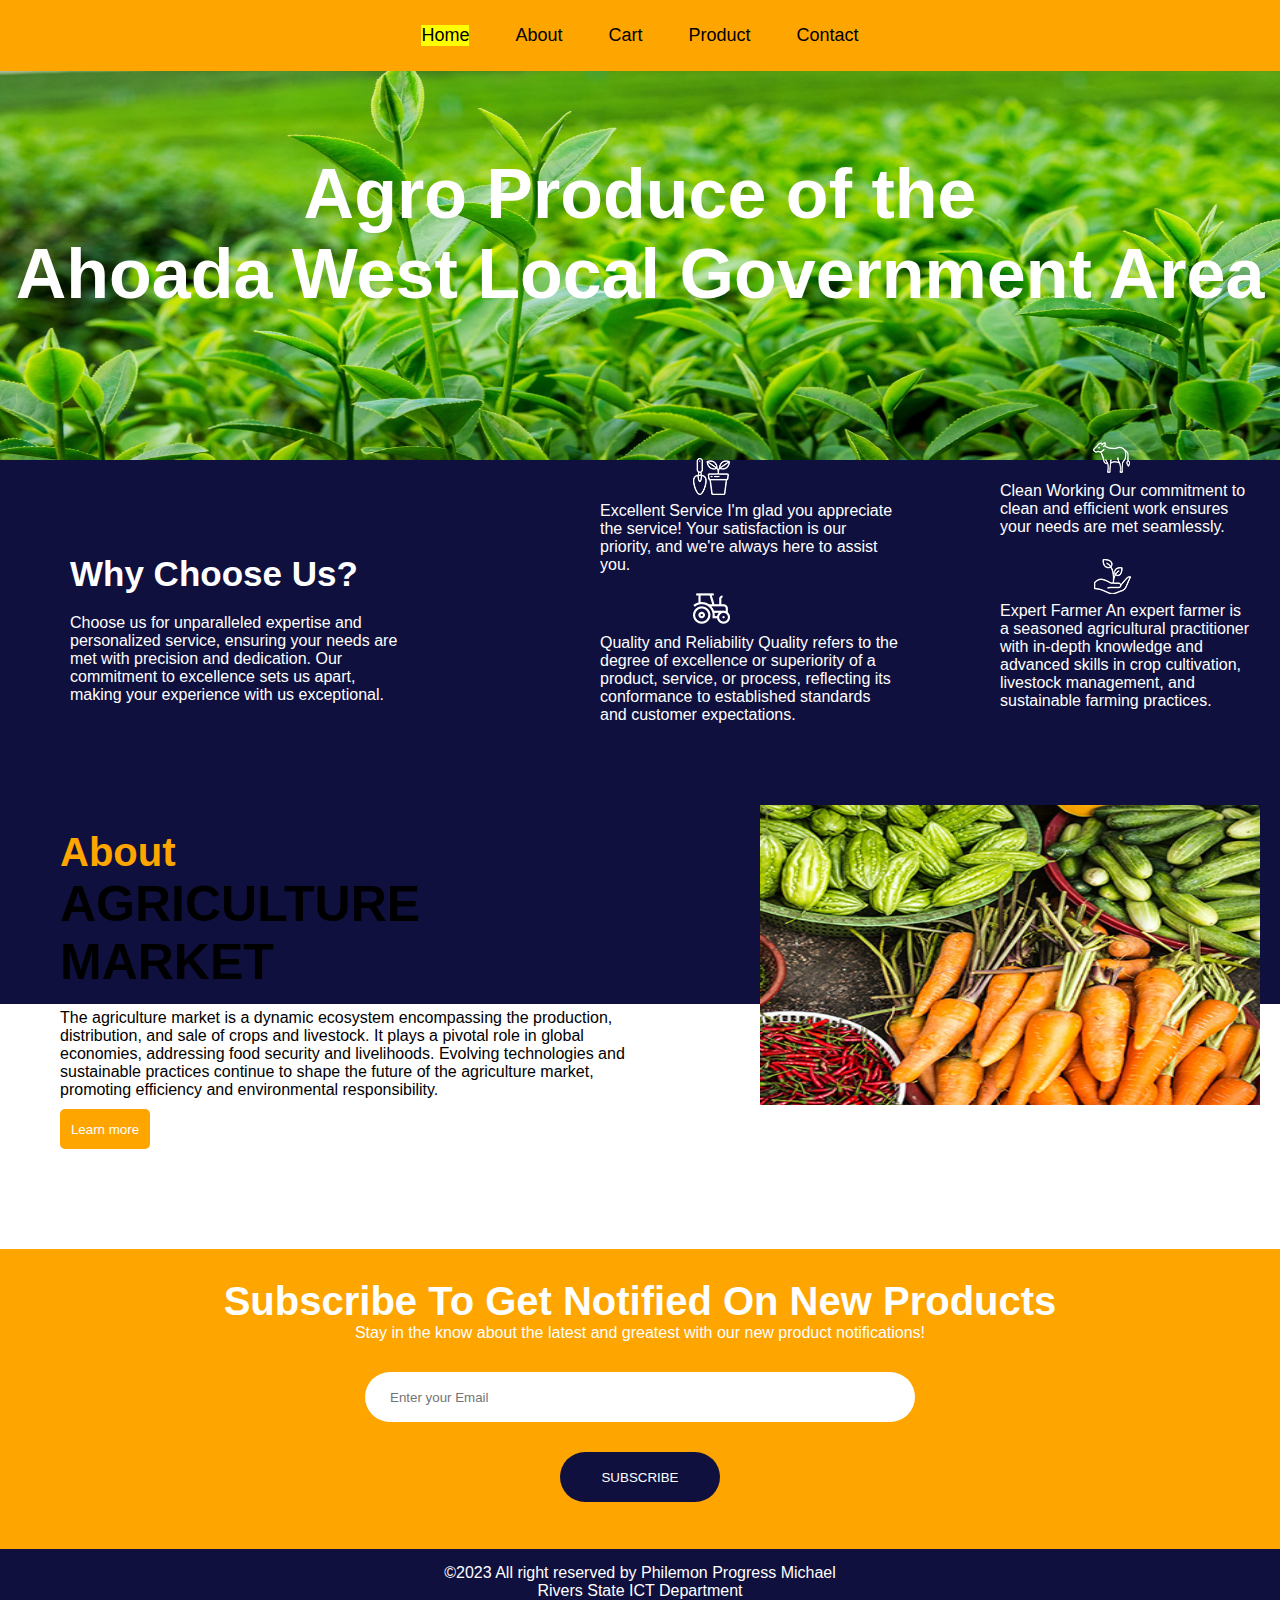
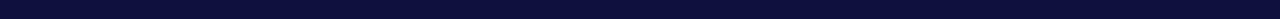
<file: index.html>
<!DOCTYPE html>
<html lang="en">
<head>
    <meta charset="UTF-8">
    <meta name="viewport" content="width=device-width, initial-scale=1.0">
    <title>LGA store</title>
    <link rel="stylesheet" href="style.css">
    <link rel="stylesheet" href="respond.css">
    <link rel="stylesheet" href="respond2.css">
    <link rel="stylesheet" href="respond3.css">
    <link rel="stylesheet" href="respond4.css">
    
</head>
<body>
    
    <div class="main">
        <nav class="navbar">
            <!-- LOGO -->
            <div class="logo"><img class="logo1" src="./images/images__1_-removebg-preview.png"></div>
      
            <!-- NAVIGATION MENU -->
            <ul class="nav-links">
      
              <!-- USING CHECKBOX HACK -->
              <input type="checkbox" id="checkbox_toggle" />
              <label for="checkbox_toggle" class="hamburger">&#9776;</label>
      
              <!-- NAVIGATION MENUS -->
              <div class="menu">
      
                <li><a class="active" href="index.html">Home</a></li>
                <li><a href="about.html">About</a></li>
      
                <li class="Cart">
                  <a href="/">Cart</a>
                </li>
      
                <li><a href="products.html">Product</a></li>
                <li><a href="contact.html">Contact</a></li>
              </div>
            </ul>
        </nav>


<!-----------------------------------Pages----------------------------------->
        <div class="pg1">
            <img class="bg1" src="./images/green-tea-bud-leaves-green-tea-plantations-morning.jpg">
        


            <div class="txt1">Agro Produce of the</div>
            <div class="txt2">Ahoada West Local Government Area</div>
        </div>

    
<!-------------------------------Contents--------------------------------->
       <div class="whychooseus">
            <div class="why">Why Choose Us?</div>
            <div class="why1">Choose us for unparalleled expertise and personalized service, 
                ensuring your needs are met with precision and dedication. 
                Our commitment to excellence sets us apart, making your experience with us exceptional.
            </div>
            
            <div class="cont1">
                <div class="i1"><img class="ic1" src="./icons/icon1.png"></div>
                <div class="div1"><span class="span1">Excellent Service</span> I'm glad you appreciate the service! Your satisfaction is our priority, and we're always here to assist you.</div>
    
            </div>
            
            <div class="cont2">
                <div class="i1"><img class="ic1" src="./icons/icon3.png"></div>
                <div class="div2"><span class="span1">Clean Working</span> Our commitment to clean and efficient work ensures your needs are met seamlessly.</div>
            </div>

            <div class="cont3">
                <div class="i1"><img class="ic1" src="./icons/icon2.png"></div>
                <div class="div3"><span class="span1">Quality and Reliability </span>Quality refers to the degree of excellence or superiority of a product, service, or process, reflecting its conformance to established standards and customer expectations. 
                </div>
            </div>

            <div class="cont4">
                <div class="i1"><img class="ic1" src="./icons/icon4.png"></div>
                <div class="div4"><span class="span1">Expert Farmer </span>An expert farmer is a seasoned agricultural practitioner with in-depth knowledge and
                     advanced skills in crop cultivation, livestock management, and sustainable farming practices. 
                </div>

        </div>
<!--------------------About---------------------->

<div class="about">
    <div class="t1"><span class="spant1">About</span></div>
    <div class="t2">AGRICULTURE <span class="st2">MARKET</span></div>
    <img class="lm1" src="./images/service2.jpg">
    <div class="t3">The agriculture market is a dynamic ecosystem encompassing the production, distribution, and sale of crops and livestock. 
        It plays a pivotal role in global economies, addressing food security and livelihoods. 
        Evolving technologies and sustainable practices continue to shape the future of the agriculture market, promoting efficiency and environmental responsibility.</div>
    <div class="btn"><a  href="#"><button class="lm">Learn more</button></a></div>
    
</div>
        
<!-----------------------------Newsletter--------------------------------------->  
        
        <div class="newsletter">
            <div class="newstext">Subscribe To Get Notified On New Products</div>
            <div class="preamble">Stay in the know about the latest and greatest with our new product notifications!</div>
            <div class="placeholder"><input type="email" name="" placeholder="Enter your Email"></div>
            <div class="subscribe"><a href="#"><button class="sub">SUBSCRIBE</button></a></div>
            
        </div>

<!----------------------footer----------------------------------->

        <div class="footer">
            <div class="bottom">©2023 All right reserved by Philemon Progress Michael</div>
            <div class="bottom2">Rivers State ICT Department</div>
        </div>
    </div>
</body>
</html>
</file>
<file: style.css>
*{
    padding: 0;
    margin: 0;
    font-family: 'Segoe UI', Tahoma, Geneva, Verdana, sans-serif;
}
/**************** Header ****************/

.navbar{
    position: absolute;
    width: 100%;
}

a.active{
    display: block;
    background-color: yellow;
}

.logo1{
    display: none;
}

.hamburger {
    display: block;
    color: white;
}

.home,.about,.contact,.products{
    color: black;
}  
/**************** Page1 ****************/

.bg1{
    margin-top: -140px;
    margin-bottom: 150px;
    width: 100%;
    height: 600px;
}

.txt1{
    display: flex;
    justify-content: center;
    align-items: center;
    margin-top: -460px;
    color: white;
    font-weight: bold;
    font-size: 70px;
}

.txt2{
    display: flex;
    justify-content: center;
    align-items: center;
    color: white;
    font-weight: bold;
    font-size: 70px;
}

/*************** Product ***********/

.title1{
    display: flex;
    align-items: center;
    background-color: #dbce16;
    height: 35px;
    margin-top: 220px ;
    margin-left: 210px;
    padding-left: 10px;
    margin-right: 210px;
    font-weight: bold;
    color: white;
}

.title2{
    display: flex;
    align-items: center;
    background-color: #dbce16;
    height: 35px;
    margin-top: 30px ;
    margin-left: 210px;
    padding-left: 10px;
    margin-right: 210px;
    font-weight: bold;
    color: white;
}

.title3{
    display: flex;
    align-items: center;
    background-color: #dbce16;
    height: 35px;
    margin-top: 3cqb ;
    margin-left: 210px;
    padding-left: 10px;
    margin-right: 210px;
    font-weight: bold;
    color: white;
}

.row1{
    display: flex;
    justify-content: center;
    align-content: center;
}

.item1{
    margin: 20px;
    width: 200px;
    height: 250px;
    box-shadow: 1px 1px 3px;
    border-radius: 0px 0px 15px 15px;
}


.text1{
    display: flex;
    justify-content: space-between;
    margin-top: 5px;
    margin-left: 5px;
    margin-right: 5px;
    margin-bottom: 10px;
    font-family: 'Segoe UI', Tahoma, Geneva, Verdana, sans-serif;
    font-weight: bold;
}

.cart1{
    margin-top: 10px;
    width: 200px;
    height: 30px;
    background-color: #14DE36;
    color: white;
    border: none;
    border-radius: 0px 0px 15px 15px;
}



.img1{
    margin-bottom: 20px;
    width: 200px;
    height:150px;
}


.img2{
    margin-bottom: 20px;
    width: 200px;
    height:150px;
}

.viewallp{
    display: flex;
    justify-content: center;
    align-items: center;
    align-content: center;
    margin: 20px;
    margin-bottom: 30px;
}

.viewall{
    width: 180px;
    height: 45px;
    border: none;
    color: white;
    background-color: #14DE36;
}

/*****************Content********************/

.whychooseus{
    margin-top: 60px;
    width: 100%;
    height: 70vh;
    background-color: rgb(16, 16, 63);
    color: white;
}

.why{
    display: flex;
    justify-content: left;
    margin-left: 50px;
    padding-top: 180px;
    padding-left: 20px;
    font-size: 35px;
    font-weight: bolder;

}

.why1{
    display: block;
    width: 400px;
    margin-top: 20px;
    padding-left: 70px;
}

.cont1{
    display: block;
    width: 300px;
    margin-left: 600px;
    margin-top: -250px;

}

.i1{
    margin-left: 90px;
}


.cont2{
    display: block;
    width: 250px;
    margin-left: 1000px;
    margin-top: -140px;
}


.cont3{
    display: block;
    width: 300px;
    margin-left: 600px;
    margin-top: 50px;
}


.cont4{
    display: block;
    width: 250px;
    margin-left: 1000px;
    margin-top: -170px;
}

/*****************About********************/

.about{
    width: 80px;
    margin-top: 90px;
    padding-top: 30px;
    margin-left: 60px;
}

.t1{
    display: flex;
    font-size: 40px;
    font-weight: bold;
    color: orange;
}

.t2{
    font-size: 50px;
    font-weight: bolder ;
    margin-bottom: 100px;
}

.t3{
    display: block;
    width: 600px;
    margin-top: -100px;
}

.lm{
    margin-top: 10px;
    width: 90px;
    height: 40px;
    color: white;
    background-color: orange;
    border: none;
    border-radius: 5px;
}

.lm1{
    margin-left: 700px;
    width: 500px;
    height: 300px;
}


/*****************Newsletter********************/


.newsletter{
    margin-top: 100px;
    height: 300px;
    background-color: orange;
}

.newstext{
    display: flex;
    justify-content: center;
    align-items: center;
    font-weight: bold;
    padding-top: 30px;
    font-size: 40px;
    color: white;
}

.preamble{
    display: flex;
    justify-content: center;
    align-items: center;
    color: white;
}

.placeholder{
    margin: 30px;
    display: flex;
    justify-content: center;
    align-items: center;
}

.placeholder input{
    width: 550px;
    height: 50px;
    border-radius: 50px;
    padding-left: 25px;
    background-color: white;
    border: none;
}

.subscribe{
    display: flex;
    justify-content: center;
}

.sub{
    width: 160px;
    height: 50px;
    background-color: rgb(16, 16, 63);
    border-radius: 50px;
    color: white;
    border: none;
}


/*******footer*******/

.footer{
    height: 70px;
    background-color:rgb(16, 16, 63);
    color: white;
}

.bottom{
    padding-top: 15px;
    display: flex;
    justify-content: center;
    align-items: center;
}

.bottom2{
    display: flex;
    justify-content: center;
    align-items: center;
}
</file>
<file: respond.css>
/* UTILITIES */
* {
    margin: 0;
    padding: 0;
    box-sizing: border-box;
    
  }
  
  body {
    font-family: cursive;
  }
  
  a {
    text-decoration: none;
  }
  
  li {
    list-style: none;
  }

  /* NAVBAR STYLING STARTS */
.navbar {
    display: flex;
    align-items: center;
    justify-content: center;
    padding: 20px;
    background-color: orange;
    color: black;
  }
  
  .nav-links a {
    color:black;
  }
  
  /* LOGO */
  .logo {
    display: flex;
    align-items: center;
    
  }


  
  /* NAVBAR MENU */
  .menu {
    display: flex;
    gap: 1em;
    font-size: 18px;
  }
  
  .menu li:hover {
    background-color: yellow;
    border-radius: 5px;
    transition: 0.3s ease;
  }
  
  .menu li {
    padding: 5px 14px;
  }
  
  /* DROPDOWN MENU */
  .services {
    position: relative; 
  }
  
 

  /* RESPONSIVE NAVBAR MENU STARTS */

/* CHECKBOX HACK */

input[type=checkbox] {
    display: none;
} 
  
/* HAMBURGER MENU */
.hamburger {
  display: none;
  font-size: 24px;
  user-select: none;
}
  
/* APPLYING MEDIA QUERIES */
@media (max-width: 781px) {
   .menu {
      display:none;
      position: absolute;
      background-color:orange;
      right: 0;
      left: 0;
      text-align: center;
      padding: 16px 0;
    }

    .logo1{
        display: flex;
        align-items: center;
        height: 50px;
    }

    .navbar{
        display: flex;
        justify-content: space-between;
    }
  
    .menu li:hover {
      display: inline-block;
      background-color: yellow;
      transition: 0.3s ease;
    }

    
  
    .menu li + li {
      margin-top: 12px;
    }
  
    input[type=checkbox]:checked ~ .menu {
      display: block;
    }
  
    .hamburger {
      display: block;
      color: white;
    }
  
    .dropdown {
      left: 50%;
      top: 30px;
      transform: translateX(35%);
    }
  
    .bg1{
      width: 100%;
      height: 100vh;
    }

    .txt1{
      display: flex;
      justify-content: center;
      align-items: center;
      margin-top: -460px;
      color: white;
      font-weight: bold;
      font-size: 50px;
    }

    .txt2{
      display: flex;
      justify-content: center;
      align-items: center;
      padding-left: 10px;
      color: white;
      font-weight: bold;
      font-size: 50px;
    }

    .whychooseus{
      margin-top: 60px;
      width: 100%;
      height: 200vh;
      background-color: rgb(16, 16, 63);
      color: white;
    }
    .why{
      display: flex;
      justify-content: left;
      margin-left: 50px;
      padding-top: 130px;
      padding-left: 20px;
      font-size: 35px;
      font-weight: bolder;
  
  }
  
  .why1{
      display: block;
      width: 400px;
      margin-top: 20px;
      padding-left: 70px;
  }
  
  .cont1{
      display: block;
      width: 300px;
      margin-left: 80px;
      margin-top: 130px;

  }
  
  .i1{
      margin-left: px;
  }
  
  
  .cont2{
      display: block;
      width: 250px;
      margin-left: 80px;
      margin-top: 30px;
  }
  
  
  .cont3{
      display: block;
      width: 300px;
      margin-left: 80px;
      margin-top: 30px;
  }
  
  
  .cont4{
      display: block;
      width: 250px;
      margin-left: 80px;
      margin-top: 30px;
  }
  
  /*****************About********************/

  .about{
    width: 80px;
    margin-top: 90px;
    padding-top: 30px;
    margin-left: 60px;
  }

  .t1{
    display: flex;
    justify-content: center;
    padding-left: 180px;
    font-size: 40px;
    font-weight: bold;
    color: orange;
  }

  .t2{
    display: flex;
    justify-content: center;
    align-items: center;
    padding-top: 10px;
    font-size: 30px;
    margin-left: 180px;

  }

  .st2{
    padding-left: 10px;
  }

  .t3{
    display: block;
    margin-top: 20px;
    width: 400px;
    margin-left: -20px;
  }

  .lm{
    margin-top: 20px;
    margin-left: 100px;
    width: 90px;
    height: 40px;
    color: white;
    background-color: orange;
    border: none;
    border-radius: 5px;
  }

  .lm1{
    margin-left: -23px;
    margin-top: -50px;
    width: 400px;
    height: 300px; 
  }

  /*****************Newsletter********************/


  .newsletter{
    margin-top: 100px;
    height: 300px;
    background-color: orange;
  }

  .newstext{
    display: flex;
    justify-content: center;
    align-items: center;
    font-weight: 50px;
    padding-top: 30px;
    font-size: 20px;
    color: white;
  }

  .preamble{
    display: none;
    justify-content: center;
    align-items: center;
    color: white;
  }

  .placeholder{
    margin: 30px;
    display: flex;
    justify-content: center;
   align-items: center;
  } 

  .placeholder input{
    width: 550px;
    height: 50px;
    border-radius: 50px;
    padding-left: 25px;
    background-color: white;
    border: none; 
  }

  .subscribe{
    display: flex;
    justify-content: center;
  }

  .sub{
    width: 160px;
    height: 50px;
    background-color: rgb(16, 16, 63);
    border-radius: 50px;
    color: white;
    border: none;
  }


}
</file>
<file: respond2.css>
@media (max-width: 600px) {
    .menu {
       display:none;
       position: absolute;
       background-color:orange;
       right: 0;
       left: 0;
       text-align: center;
       padding: 16px 0;
     }
 
     .logo1{
         display: flex;
         align-items: center;
         height: 50px;
     }
 
     .navbar{
         display: flex;
         justify-content: space-between;
     }
   
     .menu li:hover {
       display: inline-block;
       background-color: yellow;
       transition: 0.3s ease;
     }
   
     .menu li + li {
       margin-top: 12px;
     }
   
     input[type=checkbox]:checked ~ .menu {
       display: block;
     }
   
     .hamburger {
       display: block;
       color: white;
     }
   
     .dropdown {
       left: 50%;
       top: 30px;
       transform: translateX(35%);
     }
   
     
   }
</file>
<file: respond3.css>
@media (max-width: 600px) {
    .menu {
       display:none;
       position: absolute;
       background-color:orange;
       right: 0;
       left: 0;
       text-align: center;
       padding: 16px 0;
     }
 
     .logo1{
         display: flex;
         align-items: center;
         height: 50px;
     }
 
     .navbar{
         display: flex;
         justify-content: space-between;
     }
   
     .menu li:hover {
       display: inline-block;
       background-color: yellow;
       transition: 0.3s ease;
     }
   
     .menu li + li {
       margin-top: 12px;
     }
   
     input[type=checkbox]:checked ~ .menu {
       display: block;
     }
   
     .hamburger {
       display: block;
       color: white;
     }
   
     .dropdown {
       left: 50%;
       top: 30px;
       transform: translateX(35%);
     }
   
     
   }
</file>
<file: respond4.css>
@media (min-width: 992px) {
        
    body {
        font-family: cursive;
      }
      
      a {
        text-decoration: none;
      }
      
      li {
        list-style: none;
      }
    
      /* NAVBAR STYLING STARTS */
    .navbar {
        display: flex;
        align-items: center;
        justify-content: center;
        padding: 20px;
        background-color: orange;
        color: black;
      }
      
      .nav-links a {
        color:black;
      }
      
      /* LOGO */
      .logo {
        display: flex;
        align-items: center;
        
      }
    
    
      
      /* NAVBAR MENU */
      .menu {
        display: flex;
        gap: 1em;
        font-size: 18px;
      }
      
      .menu li:hover {
        background-color: yellow;
        border-radius: 5px;
        transition: 0.3s ease;
      }
      
      .menu li {
        padding: 5px 14px;
      }
      
      /* DROPDOWN MENU */
      .services {
        position: relative; 
      }
      
     
    
      /* RESPONSIVE NAVBAR MENU STARTS */
    
    /* CHECKBOX HACK */
    
    input[type=checkbox] {
        display: none;
      } 
      
      /* HAMBURGER MENU */
      .hamburger {
        display: none;
        font-size: 24px;
        user-select: none;
      }

    .logo1{
      display: none;
    }

    

    .home,.about,.contact,.products{
        color: black;
    }  
    /**************** Page1 ****************/
    
    .bg1{
        margin-top: -140px;
        margin-bottom: 150px;
        width: 1348px;
        height: 600px;
    }
    
    .txt1{
        display: flex;
        justify-content: center;
        align-items: center;
        margin-top: -460px;
        color: white;
        font-weight: bold;
        font-size: 70px;
    }
    
    .txt2{
        display: flex;
        justify-content: center;
        align-items: center;
        color: white;
        font-weight: bold;
        font-size: 70px;
    }
    
    /*************** Product ***********/
    
    .title1{
        display: flex;
        align-items: center;
        background-color: #dbce16;
        height: 35px;
        margin-top: 220px ;
        margin-left: 210px;
        padding-left: 10px;
        margin-right: 210px;
        font-weight: bold;
        color: white;
    }
    
    .title2{
        display: flex;
        align-items: center;
        background-color: #dbce16;
        height: 35px;
        margin-top: 30px ;
        margin-left: 210px;
        padding-left: 10px;
        margin-right: 210px;
        font-weight: bold;
        color: white;
    }
    
    .title3{
        display: flex;
        align-items: center;
        background-color: #dbce16;
        height: 35px;
        margin-top: 3cqb ;
        margin-left: 210px;
        padding-left: 10px;
        margin-right: 210px;
        font-weight: bold;
        color: white;
    }
    
    .row1{
        display: flex;
        justify-content: center;
        align-content: center;
    }
    
    .item1{
        margin: 20px;
        width: 200px;
        height: 250px;
        box-shadow: 1px 1px 3px;
        border-radius: 0px 0px 15px 15px;
    }
    
    
    .text1{
        display: flex;
        justify-content: space-between;
        margin-top: 5px;
        margin-left: 5px;
        margin-right: 5px;
        margin-bottom: 10px;
        font-family: 'Segoe UI', Tahoma, Geneva, Verdana, sans-serif;
        font-weight: bold;
    }
    
    .cart1{
        margin-top: 10px;
        width: 200px;
        height: 30px;
        background-color: #14DE36;
        color: white;
        border: none;
        border-radius: 0px 0px 15px 15px;
    }
    
    
    
    .img1{
        margin-bottom: 20px;
        width: 200px;
        height:150px;
    }
    
    
    .img2{
        margin-bottom: 20px;
        width: 200px;
        height:150px;
    }
    
    .viewallp{
        display: flex;
        justify-content: center;
        align-items: center;
        align-content: center;
        margin: 20px;
        margin-bottom: 30px;
    }
    
    .viewall{
        width: 180px;
        height: 45px;
        border: none;
        color: white;
        background-color: #14DE36;
    }
    
    /*****************Content********************/
    
    .whychooseus{
        margin-top: 60px;
        width: 100%;
        height: 70vh;
        background-color: rgb(16, 16, 63);
        color: white;
    }
    
    .why{
        display: flex;
        justify-content: left;
        margin-left: 50px;
        padding-top: 180px;
        padding-left: 20px;
        font-size: 35px;
        font-weight: bolder;
    
    }
    
    .why1{
        display: block;
        width: 400px;
        margin-top: 20px;
        padding-left: 70px;
    }
    
    .cont1{
        display: block;
        width: 300px;
        margin-left: 600px;
        margin-top: -250px;
    
    }
    
    .i1{
        margin-left: 90px;
    }
    
    
    .cont2{
        display: block;
        width: 250px;
        margin-left: 1000px;
        margin-top: -140px;
    }
    
    
    .cont3{
        display: block;
        width: 300px;
        margin-left: 600px;
        margin-top: 50px;
    }
    
    
    .cont4{
        display: block;
        width: 250px;
        margin-left: 1000px;
        margin-top: -170px;
    }
    
    /*****************About********************/
    
    .about{
        width: 80px;
        margin-top: 90px;
        padding-top: 30px;
        margin-left: 60px;
    }
    
    .t1{
        display: flex;
        font-size: 40px;
        font-weight: bold;
        color: orange;
    }
    
    .t2{
        font-size: 50px;
        font-weight: bolder     ;
    }
    
    .t3{
        display: block;
        width: 600px;
    }
    
    .lm{
        margin-top: 10px;
        width: 90px;
        height: 40px;
        color: white;
        background-color: orange;
        border: none;
        border-radius: 5px;
    }
    
    .lm1{
        margin-left: 700px;
        margin-top: -300px;
        width: 500px;
        height: 300px;
    }
    
    
    /*****************Newsletter********************/
    
    
    .newsletter{
        margin-top: 100px;
        height: 300px;
        background-color: orange;
    }
    
    .newstext{
        display: flex;
        justify-content: center;
        align-items: center;
        font-weight: bold;
        padding-top: 30px;
        font-size: 40px;
        color: white;
    }
    
    .preamble{
        display: flex;
        justify-content: center;
        align-items: center;
        color: white;
    }
    
    .placeholder{
        margin: 30px;
        display: flex;
        justify-content: center;
        align-items: center;
    }
    
    .placeholder input{
        width: 550px;
        height: 50px;
        border-radius: 50px;
        padding-left: 25px;
        background-color: white;
        border: none;
    }
    
    .subscribe{
        display: flex;
        justify-content: center;
    }
    
    .sub{
        width: 160px;
        height: 50px;
        background-color: rgb(16, 16, 63);
        border-radius: 50px;
        color: white;
        border: none;
    }
    
    
    /*******footer*******/
    
    .footer{
        height: 70px;
        background-color:rgb(16, 16, 63);
        color: white;
    }
    
    .bottom{
        padding-top: 15px;
        display: flex;
        justify-content: center;
        align-items: center;
    }
    
    .bottom2{
        display: flex;
        justify-content: center;
        align-items: center;
    }



     
}
</file>
